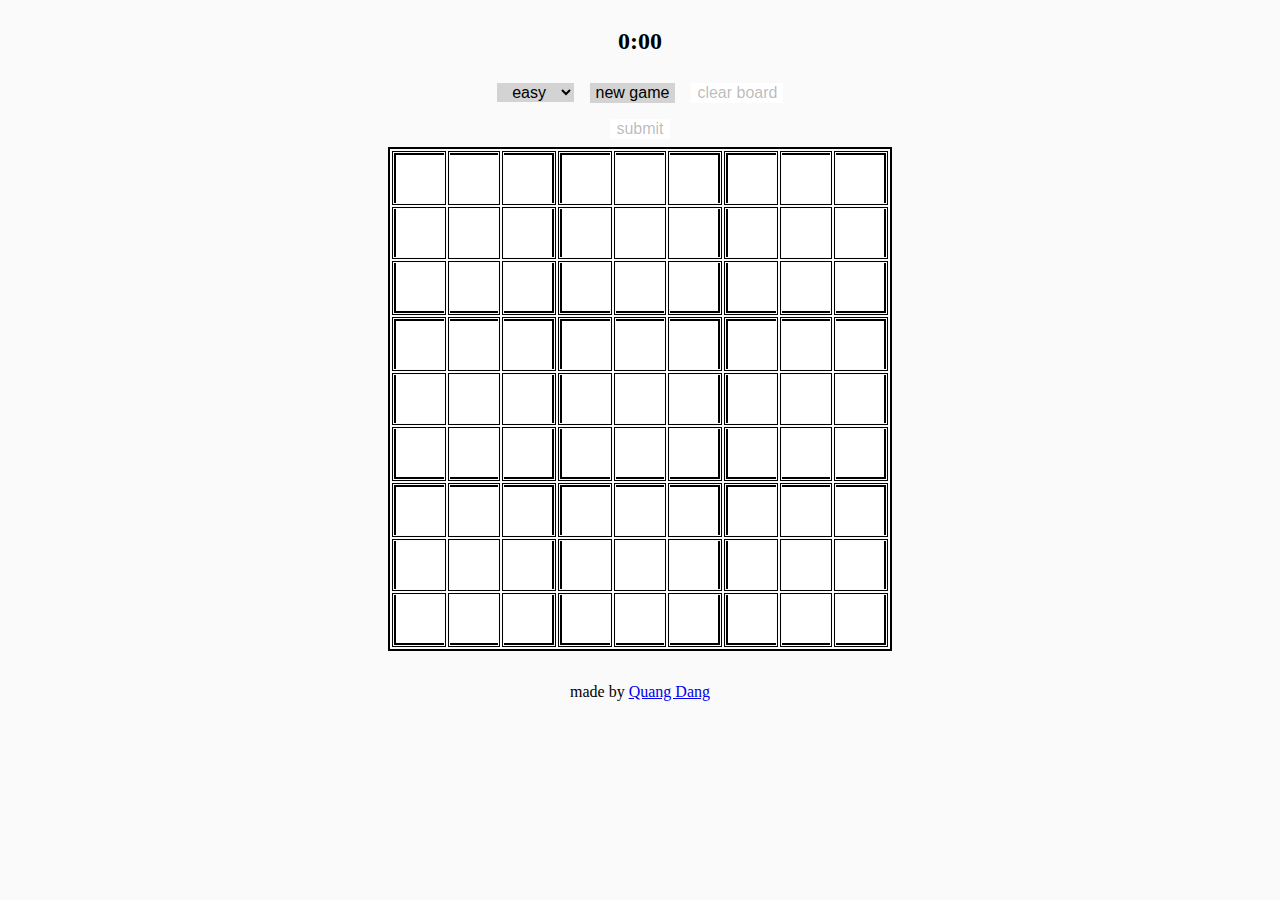
<file: index.html>
<!DOCTYPE html>
<html lang="en">
    <head>
        <title>SUDOKU</title>
        <meta name="viewport" content="width=device-width, initial-scale=1.0">
        <link rel="stylesheet" href="style.css">
        <script src="sudoku.js"></script>
    </head>
    <div id="overlay"></div>
    <body class = "container">
        <div class = "action-container">
          <div id = "score">
            <h2 style="text-align: center;"> <span id="timer">0:00</span></h2>
          </div>
          <div class = "actions" id = "actions">
            <div class = "levels">
              <select name="level" id="level">
                <option value="1" selected>easy</option>
                <option value="2">medium</option>
                <option value="3">hard</option>
              </select>
            </div>
            <div class = "newGame">
              <button type="button" onclick="getBoard()">new game</button>
            </div>
            <div class = "clearBoard">
              <button id="clearButton" type="button" onclick = "clearboard()"" disabled>clear board</button>
            </div>
          </div>
          <div class = "submit">
            <button  id = "submitButton" disabled type = "button" onclick="check()"> submit </button>
          </div>
        </div>

        <div class="board-container">
            <table id="grid">
      
              <tr>
                <td><input class="row-0 col-0 square-0" disabled></td>
                <td><input class="row-0 col-1 square-0" disabled></td>
                <td><input class="row-0 col-2 square-0" disabled></td>
                
                <td><input class="row-0 col-3 square-1" disabled></td>
                <td><input class="row-0 col-4 square-1" disabled></td>
                <td><input class="row-0 col-5 square-1" disabled></td>
                
                <td><input class="row-0 col-6 square-2" disabled></td>
                <td><input class="row-0 col-7 square-2" disabled></td>
                <td><input class="row-0 col-8 square-2" disabled></td>
              </tr>
      
              <tr>
                <td><input class="row-1 col-0 square-0" disabled></td>
                <td><input class="row-1 col-1 square-0" disabled></td>
                <td><input class="row-1 col-2 square-0" disabled></td>
                
                <td><input class="row-1 col-3 square-1" disabled></td>
                <td><input class="row-1 col-4 square-1" disabled></td>
                <td><input class="row-1 col-5 square-1" disabled></td>
                
                <td><input class="row-1 col-6 square-2" disabled></td>
                <td><input class="row-1 col-7 square-2" disabled></td>
                <td><input class="row-1 col-8 square-2" disabled></td>
              </tr>
      
              <tr>          
                <td><input class="row-2 col-0 square-0" disabled></td>
                <td><input class="row-2 col-1 square-0" disabled></td>
                <td><input class="row-2 col-2 square-0" disabled></td>
              
                <td><input class="row-2 col-3 square-1" disabled></td>
                <td><input class="row-2 col-4 square-1" disabled></td>
                <td><input class="row-2 col-5 square-1" disabled></td>
              
                <td><input class="row-2 col-6 square-2" disabled></td>
                <td><input class="row-2 col-7 square-2" disabled></td>
                <td><input class="row-2 col-8 square-2" disabled></td>
              </tr>
      
              <tr>          
                <td><input class="row-3 col-0 square-3" disabled></td>
                <td><input class="row-3 col-1 square-3" disabled></td>
                <td><input class="row-3 col-2 square-3" disabled></td>
                
                <td><input class="row-3 col-3 square-4" disabled></td>
                <td><input class="row-3 col-4 square-4" disabled></td>
                <td><input class="row-3 col-5 square-4" disabled></td>
              
                <td><input class="row-3 col-6 square-5" disabled></td>
                <td><input class="row-3 col-7 square-5" disabled></td>
                <td><input class="row-3 col-8 square-5" disabled></td>
              </tr>
      
              <tr>          
                <td><input class="row-4 col-0 square-3" disabled></td>
                <td><input class="row-4 col-1 square-3" disabled></td>
                <td><input class="row-4 col-2 square-3" disabled></td>
                
                <td><input class="row-4 col-3 square-4" disabled></td>
                <td><input class="row-4 col-4 square-4" disabled></td>
                <td><input class="row-4 col-5 square-4" disabled></td>
                
                <td><input class="row-4 col-6 square-5" disabled></td>
                <td><input class="row-4 col-7 square-5" disabled></td>
                <td><input class="row-4 col-8 square-5" disabled></td>
              </tr>
      
              <tr>          
                <td><input class="row-5 col-0 square-3" disabled></td>
                <td><input class="row-5 col-1 square-3" disabled></td>
                <td><input class="row-5 col-2 square-3" disabled></td>
              
                <td><input class="row-5 col-3 square-4" disabled></td>
                <td><input class="row-5 col-4 square-4" disabled></td>
                <td><input class="row-5 col-5 square-4" disabled></td>
                
                <td><input class="row-5 col-6 square-5" disabled></td>
                <td><input class="row-5 col-7 square-5" disabled></td>
                <td><input class="row-5 col-8 square-5" disabled></td>
              </tr>
      
              <tr>          
                <td><input class="row-6 col-0 square-6" disabled></td>
                <td><input class="row-6 col-1 square-6" disabled></td>
                <td><input class="row-6 col-2 square-6" disabled></td>
                
                <td><input class="row-6 col-3 square-7" disabled></td>
                <td><input class="row-6 col-4 square-7" disabled></td>
                <td><input class="row-6 col-5 square-7" disabled></td>
                
                <td><input class="row-6 col-6 square-8" disabled></td>
                <td><input class="row-6 col-7 square-8" disabled></td>
                <td><input class="row-6 col-8 square-8" disabled></td>
              </tr>
      
              <tr>          
                <td><input class="row-7 col-0 square-6" disabled></td>
                <td><input class="row-7 col-1 square-6" disabled></td>
                <td><input class="row-7 col-2 square-6" disabled></td>
                
                <td><input class="row-7 col-3 square-7" disabled></td>
                <td><input class="row-7 col-4 square-7" disabled></td>
                <td><input class="row-7 col-5 square-7" disabled></td>
                
                <td><input class="row-7 col-6 square-8" disabled></td>
                <td><input class="row-7 col-7 square-8" disabled></td>
                <td><input class="row-7 col-8 square-8" disabled></td>
              </tr>
      
              <tr>          
                <td><input class="row-8 col-0 square-6" disabled></td>
                <td><input class="row-8 col-1 square-6" disabled></td>
                <td><input class="row-8 col-2 square-6" disabled></td>
                
                <td><input class="row-8 col-3 square-7" disabled></td>
                <td><input class="row-8 col-4 square-7" disabled></td>
                <td><input class="row-8 col-5 square-7" disabled></td>
                
                <td><input class="row-8 col-6 square-8" disabled></td>
                <td><input class="row-8 col-7 square-8" disabled></td>
                <td><input class="row-8 col-8 square-8" disabled></td>
              </tr>
      
            </table>
      
          </div>
          <div class="footer">
            made by <a href="https://www.linkedin.com/in/quangwdang/">Quang Dang</a>
          </div>
    </body>
</html>
</file>
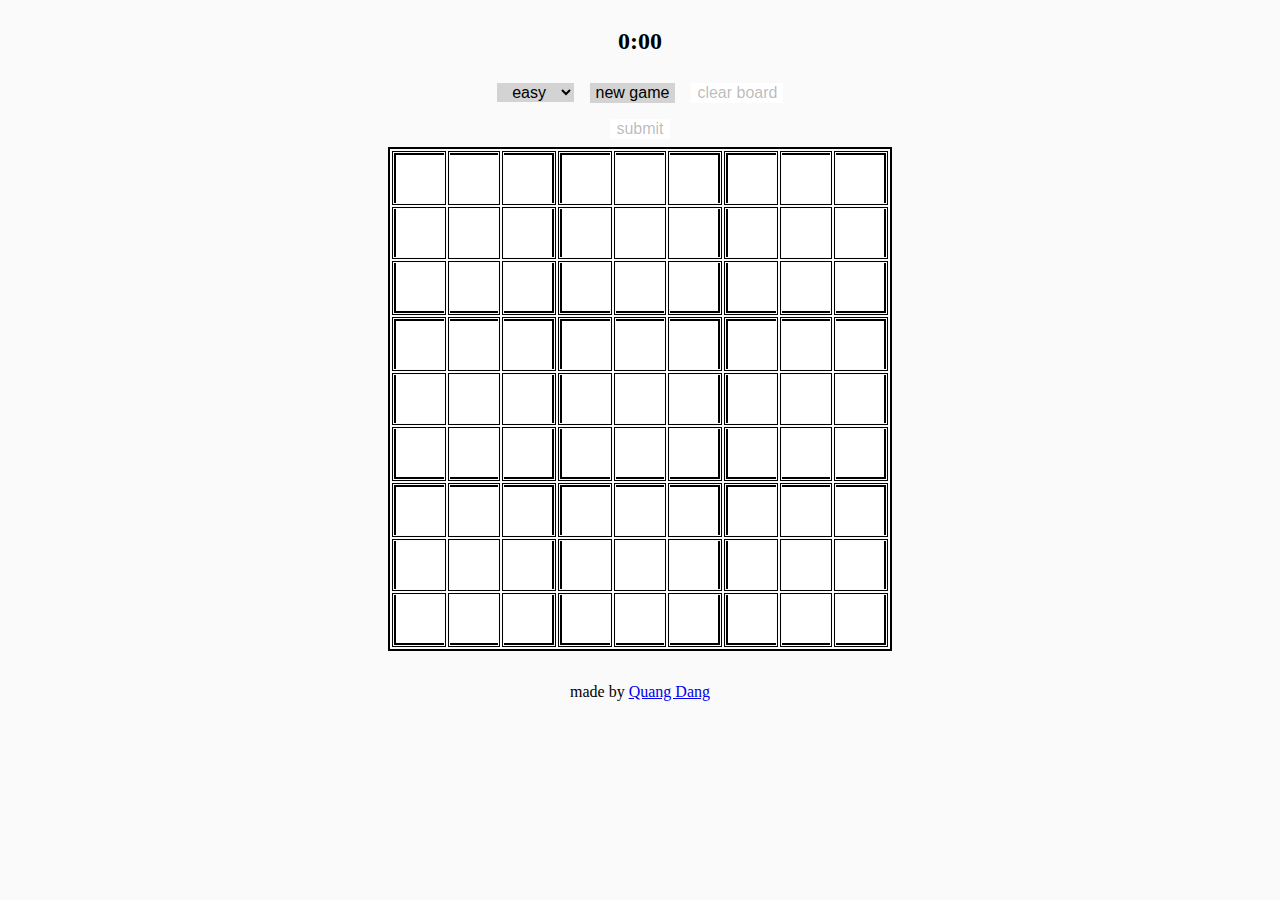
<file: sudoku.html>
<!DOCTYPE html>
<html lang="en">
    <head>
        <title>SUDOKU</title>
        <link rel="stylesheet" href="style.css">
        <script src="sudoku.js"></script>
    </head>
    <body class = "container">
        <div class = "action-container">
          <div id = "score">
            <h2 style="text-align: center;"> <span id="timer">0:00</span></h2>
          </div>
          <div class = "actions" id = "actions">
            <div class = "levels">
              <select name="level" id="level">
                <option value="1" selected>easy</option>
                <option value="2">medium</option>
                <option value="3">hard</option>
              </select>
            </div>
            <div class = "newGame">
              <button type="button" onclick="getBoard()">new game</button>
            </div>
            <div class = "clearBoard">
              <button id="clearButton" type="button" onclick = "clearboard()"" disabled>clear board</button>
            </div>
          </div>
          <div class = "submit">
            <button  id = "submitButton" disabled type = "button" onclick="check()"> submit </button>
          </div>
        </div>

        <div class="board-container">
            <table id="grid">
      
              <tr>
                <td><input class="row-0 col-0 square-0" disabled></td>
                <td><input class="row-0 col-1 square-0" disabled></td>
                <td><input class="row-0 col-2 square-0" disabled></td>
                
                <td><input class="row-0 col-3 square-1" disabled></td>
                <td><input class="row-0 col-4 square-1" disabled></td>
                <td><input class="row-0 col-5 square-1" disabled></td>
                
                <td><input class="row-0 col-6 square-2" disabled></td>
                <td><input class="row-0 col-7 square-2" disabled></td>
                <td><input class="row-0 col-8 square-2" disabled></td>
              </tr>
      
              <tr>
                <td><input class="row-1 col-0 square-0" disabled></td>
                <td><input class="row-1 col-1 square-0" disabled></td>
                <td><input class="row-1 col-2 square-0" disabled></td>
                
                <td><input class="row-1 col-3 square-1" disabled></td>
                <td><input class="row-1 col-4 square-1" disabled></td>
                <td><input class="row-1 col-5 square-1" disabled></td>
                
                <td><input class="row-1 col-6 square-2" disabled></td>
                <td><input class="row-1 col-7 square-2" disabled></td>
                <td><input class="row-1 col-8 square-2" disabled></td>
              </tr>
      
              <tr>          
                <td><input class="row-2 col-0 square-0" disabled></td>
                <td><input class="row-2 col-1 square-0" disabled></td>
                <td><input class="row-2 col-2 square-0" disabled></td>
              
                <td><input class="row-2 col-3 square-1" disabled></td>
                <td><input class="row-2 col-4 square-1" disabled></td>
                <td><input class="row-2 col-5 square-1" disabled></td>
              
                <td><input class="row-2 col-6 square-2" disabled></td>
                <td><input class="row-2 col-7 square-2" disabled></td>
                <td><input class="row-2 col-8 square-2" disabled></td>
              </tr>
      
              <tr>          
                <td><input class="row-3 col-0 square-3" disabled></td>
                <td><input class="row-3 col-1 square-3" disabled></td>
                <td><input class="row-3 col-2 square-3" disabled></td>
                
                <td><input class="row-3 col-3 square-4" disabled></td>
                <td><input class="row-3 col-4 square-4" disabled></td>
                <td><input class="row-3 col-5 square-4" disabled></td>
              
                <td><input class="row-3 col-6 square-5" disabled></td>
                <td><input class="row-3 col-7 square-5" disabled></td>
                <td><input class="row-3 col-8 square-5" disabled></td>
              </tr>
      
              <tr>          
                <td><input class="row-4 col-0 square-3" disabled></td>
                <td><input class="row-4 col-1 square-3" disabled></td>
                <td><input class="row-4 col-2 square-3" disabled></td>
                
                <td><input class="row-4 col-3 square-4" disabled></td>
                <td><input class="row-4 col-4 square-4" disabled></td>
                <td><input class="row-4 col-5 square-4" disabled></td>
                
                <td><input class="row-4 col-6 square-5" disabled></td>
                <td><input class="row-4 col-7 square-5" disabled></td>
                <td><input class="row-4 col-8 square-5" disabled></td>
              </tr>
      
              <tr>          
                <td><input class="row-5 col-0 square-3" disabled></td>
                <td><input class="row-5 col-1 square-3" disabled></td>
                <td><input class="row-5 col-2 square-3" disabled></td>
              
                <td><input class="row-5 col-3 square-4" disabled></td>
                <td><input class="row-5 col-4 square-4" disabled></td>
                <td><input class="row-5 col-5 square-4" disabled></td>
                
                <td><input class="row-5 col-6 square-5" disabled></td>
                <td><input class="row-5 col-7 square-5" disabled></td>
                <td><input class="row-5 col-8 square-5" disabled></td>
              </tr>
      
              <tr>          
                <td><input class="row-6 col-0 square-6" disabled></td>
                <td><input class="row-6 col-1 square-6" disabled></td>
                <td><input class="row-6 col-2 square-6" disabled></td>
                
                <td><input class="row-6 col-3 square-7" disabled></td>
                <td><input class="row-6 col-4 square-7" disabled></td>
                <td><input class="row-6 col-5 square-7" disabled></td>
                
                <td><input class="row-6 col-6 square-8" disabled></td>
                <td><input class="row-6 col-7 square-8" disabled></td>
                <td><input class="row-6 col-8 square-8" disabled></td>
              </tr>
      
              <tr>          
                <td><input class="row-7 col-0 square-6" disabled></td>
                <td><input class="row-7 col-1 square-6" disabled></td>
                <td><input class="row-7 col-2 square-6" disabled></td>
                
                <td><input class="row-7 col-3 square-7" disabled></td>
                <td><input class="row-7 col-4 square-7" disabled></td>
                <td><input class="row-7 col-5 square-7" disabled></td>
                
                <td><input class="row-7 col-6 square-8" disabled></td>
                <td><input class="row-7 col-7 square-8" disabled></td>
                <td><input class="row-7 col-8 square-8" disabled></td>
              </tr>
      
              <tr>          
                <td><input class="row-8 col-0 square-6" disabled></td>
                <td><input class="row-8 col-1 square-6" disabled></td>
                <td><input class="row-8 col-2 square-6" disabled></td>
                
                <td><input class="row-8 col-3 square-7" disabled></td>
                <td><input class="row-8 col-4 square-7" disabled></td>
                <td><input class="row-8 col-5 square-7" disabled></td>
                
                <td><input class="row-8 col-6 square-8" disabled></td>
                <td><input class="row-8 col-7 square-8" disabled></td>
                <td><input class="row-8 col-8 square-8" disabled></td>
              </tr>
      
            </table>
      
          </div>
          <div class="footer">
            made by <a href="https://www.linkedin.com/in/quangwdang/">Quang Dang</a>
          </div>
    </body>
</html>
</file>
<file: style.css>
html, body {
    background-color: #FAFAFA;
    min-width: 600px;
    font-size: 1.5 em;
  }

  table {
    border: 2px solid #000000;
  }

  td {
    border: 1px solid #000000;
    text-align: center;
    vertical-align: middle;  
  }

  input {
    color: #5e51d1;
    padding: 0;
    border: 0;
    text-align: center;
    width: 48px;
    height: 48px;
    font-size: 24px !important;
    background-color: #FFFFFF;
    outline: none;
  }

  input:disabled {
    color:#000000;
    font-weight: bold;
  }

  .row-2, .row-5 {border-bottom: 2px solid #000000;}
  .row-3, .row-6 {border-top: 2px solid #000000;}
  .col-2, .col-5 {border-right: 2px solid #000000;}
  .col-3, .col-6 {border-left: 2px solid #000000;}
  .col-0 {border-left: 2px solid #000000;}
  .row-0 {border-top: 2px solid #000000;}
  .col-8 {border-right: 2px solid #000000;}
  .row-8 {border-bottom: 2px solid #000000;}

  .background-gray{
    background-color: lightgray !important;
  }
  .wrong-answer{
    color: red;
  }
  .action-container{
    margin-left: auto;
    margin-right: auto;
    display: grid;
    grid-template-rows: auto auto auto;
  }
  .actions{
    margin-left: auto;
    margin-right: auto;
    display: grid;
    grid-template-columns: auto auto auto;
    max-width: 600px;
  }
  
  .container{
    display: grid;
    grid-row: auto auto auto;

  }

  .board-container{
    margin-left: auto;
    margin-right: auto;
  }

  .footer{
    margin-right: auto;
    margin-left: auto;
    padding-top: 2em;
  }

  .score, .submit{
    margin-left: auto;
    margin-right: auto;
    padding: 0.5em;
  }

  button:hover{
    cursor: pointer;
    background-color: darkgray;
    border: darkgray;
  }
  button:disabled{
    cursor: default;
    background-color: white;
    border: black;
  }
  select, button{
    font-size: 16px;
    background-color: lightgray;
    border: lightgray;
    text-align: center;
  }

  .pending{
    cursor: wait;
    pointer-events: none;
  }

  .levels, .newGame, .clearBoard{
    margin: 0.5em;
  }

  #overlay {
    position: fixed; /* Sit on top of the page content */
    display: none; /* Hidden by default */
    width: 100%; /* Full width (cover the whole page) */
    height: 100%; /* Full height (cover the whole page) */
    top: 0; 
    left: 0;
    right: 0;
    bottom: 0;
    background-color: rgba(0,0,0,0.5); /* Black background with opacity */
    z-index: 2; /* Specify a stack order in case you're using a different order for other elements */
    cursor: wait;
  }
</file>
